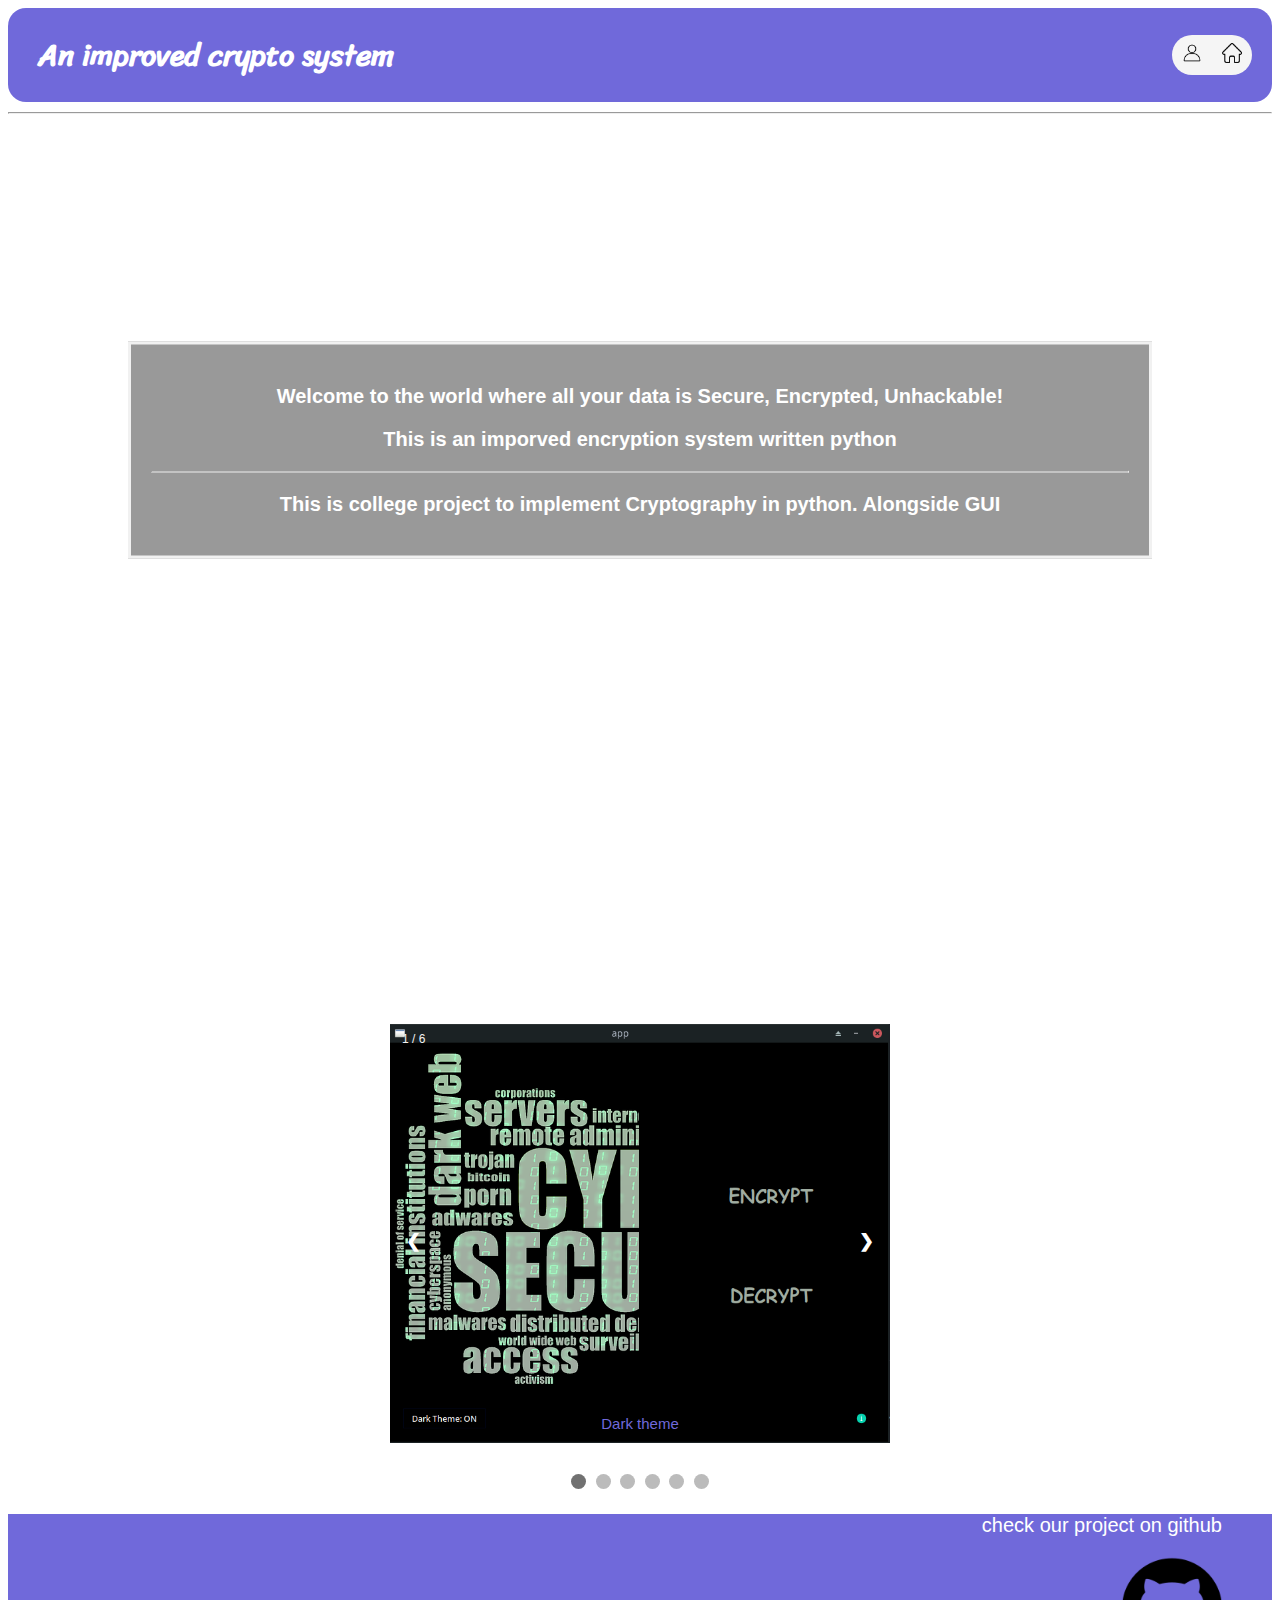
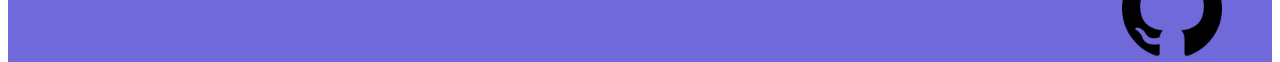
<file: index.html>
<!DOCTYPE html>
<html>
    <head>
        <title>Crypto | Home</title>
        <meta charset="utf-8">
        <link rel="icon" href="images/help_icon.png">
        <link rel="stylesheet" href="style.css">
        <meta name="viewport" content="width=device-width, initial-scale=1">
    </head>
    <body>
        <header class="header">
            <h1 class="header-title">An improved crypto system</h1>
                <nav class="nav-item-home">
                    <a href="https://linktr.ee/twinkle_gupta2911" 
                        target="_blank">
                                        <img src="images/contact.png" 
                                        heigth="10" 
                                        width="20">
                    </a>
                
                    <a href="help.html">
                        <img src="images/home.png"  
                            width="20" 
                            alt="Home">
                    </a>
                </nav>
        </header>
        
        <hr>
        <div class="intro-section"></div>
        <div class="bg-text">
            <p class="introdunction-para">Welcome to the world where all your data is <strong>Secure, Encrypted, Unhackable!</strong></p>
        <p>This is an imporved encryption system written python</p>
        <hr>
        <p>This is college project to implement Cryptography in python. Alongside GUI</p>
        </div>


    <!-- Slideshow container -->
<div class="slideshow-container">

    <!-- Full-width images with number and caption text -->
    <div class="mySlides fade">
      <div class="numbertext">1 / 6</div>
      <img src="images/main_win_dark.png" style="width:100%">
      <div class="text">Dark theme</div>
    </div>
  
    <div class="mySlides fade">
      <div class="numbertext">2 / 6</div>
      <img src="images/main_win_light.png" style="width:100%">
      <div class="text">Ligth theme</div>
    </div>
  
    <div class="mySlides fade">
      <div class="numbertext">3 / 6</div>
      <img src="images/decrypt_dark.png" style="width:100%">
      <div class="text" >Decrypt Screen</div>
    </div>

    <div class="mySlides fade">
        <div class="numbertext">4 / 6</div>
        <img src="images/encrypt_light.png" style="width:100%">
        <div class="text" >Encryption Screen</div>
      </div>

      <div class="mySlides fade">
        <div class="numbertext">5 / 6</div>
        <img src="images/help.png" style="width:100%">
        <div class="text" >user friendly GUI</div>
      </div>
    
      <div class="mySlides fade">
        <div class="numbertext">6 / 6</div>
        <img src="images/browse_file.png" style="width:100%">
        <div class="text" >File encryption also supported</div>
      </div>
  
    <!-- Next and previous buttons -->
    <a class="prev" onclick="plusSlides(-1)">&#10094;</a>
    <a class="next" onclick="plusSlides(1)">&#10095;</a>
  </div>
  <br>
  
  <!-- The dots/circles -->
  <div style="text-align:center">
    <span class="dot" onclick="currentSlide(1)"></span>
    <span class="dot" onclick="currentSlide(2)"></span>
    <span class="dot" onclick="currentSlide(3)"></span>
    <span class="dot" onclick="currentSlide(4)"></span>
    <span class="dot" onclick="currentSlide(5)"></span>
    <span class="dot" onclick="currentSlide(6)"></span>
  </div>

  <script>
    let slideIndex = 1;
    showSlides(slideIndex);
    
    function plusSlides(n) {
      showSlides(slideIndex += n);
    }
    
    function currentSlide(n) {
      showSlides(slideIndex = n);
    }
    
    function showSlides(n) {
      let i;
      let slides = document.getElementsByClassName("mySlides");
      let dots = document.getElementsByClassName("dot");
      if (n > slides.length) {slideIndex = 1}    
      if (n < 1) {slideIndex = slides.length}
      for (i = 0; i < slides.length; i++) {
        slides[i].style.display = "none";  
      }
      for (i = 0; i < dots.length; i++) {
        dots[i].className = dots[i].className.replace(" active", "");
      }
      slides[slideIndex-1].style.display = "block";  
      dots[slideIndex-1].className += " active";
    }
    </script>
        

    <footer class="foot">
        <p class="foot-para">check our project on github</p>
        <p class="foot-para">
        <a target="_blank" href="https://github.com/twinkle1gupta/Encryption_PRoject/tree/main/Encryption-project"><img src="images/github-logo.png" alt="github image" width="100" height="100"></a>
        </p>
    </footer>
        

    </body>
</html>
</file>
<file: style.css>
@import url('https://fonts.googleapis.com/css2?family=Sriracha&display=swap');

body{
    background-color: #FFFFFF;
    color: #2B2B2B;
    font-size: 20px;
    font-family: 'Franklin Gothic Medium', 'Arial Narrow', Arial, sans-serif;
}


.header{
    display: flex;
    justify-content: space-between;
    align-items: center;
    background-color: #7069DA;
    border-radius: 18px;
}

.nav-item-home{
    display: flex;
    justify-content: space-around;
    align-items: center;
    background-color: #f5f5f5;
    margin-right: 20px;
    border-radius: 20px;
    height: 40px;
    border-width: 100px;
    width: 80px;
    
}

body, html {
    height: 100%;
  }
  
* {
box-sizing: border-box;
}


.intro-section{
    background-image: url("https://d2908q01vomqb2.cloudfront.net/22d200f8670dbdb3e253a90eee5098477c95c23d/2020/04/10/Post-quantum-TLS-for-social-400x800.jpg");

  /* Add the blur effect */
  filter: blur(8px);
  -webkit-filter: blur(8px);

  /* Full height */
  height: 100%;

  /* Center and scale the image nicely */
  background-position: center;
  background-repeat: no-repeat;
  background-size: cover;
}

.bg-text {
    background-color: rgb(0,0,0); 
    background-color: rgba(0,0,0, 0.4); 
    color: white;
    font-weight: bold;
    border: 3px solid #f1f1f1;
    position: absolute;
    top: 50%;
    left: 50%;
    transform: translate(-50%, -50%);
    z-index: 2;
    width: 80%;
    padding: 20px;
    text-align: center;
  }


.header-title{
    font-size: 30px;
    font-family: 'Sriracha', cursive;
    color: white;
    text-decoration: none;
    margin-left: 30px;
    align-items: center;
}



.introdunction-para{
    justify-content: space-between;
}

.foot{
    position: relative;
    bottom: 0;
    text-align: left;
    width: 100%;
    background-color: #7069DA;
    left: 0;
    color: #FFFFFF;
}

.foot-para{
    text-align: end;
    margin-right: 50px;
}

.slideshow-container {
    max-width: 500px;
    position: relative;
    margin: auto;
    width: 500px;
  }
  
  /* Hide the images by default */
  .mySlides {
    display: none;
  }
  
  /* Next & previous buttons */
  .prev, .next {
    cursor: pointer;
    position: absolute;
    top: 50%;
    width: auto;
    margin-top: -22px;
    padding: 16px;
    color: white;
    font-weight: bold;
    font-size: 18px;
    transition: 0.6s ease;
    border-radius: 0 3px 3px 0;
    user-select: none;
  }
  
  /* Position the "next button" to the right */
  .next {
    right: 0;
    border-radius: 3px 0 0 3px;
  }
  
  /* On hover, add a black background color with a little bit see-through */
  .prev:hover, .next:hover {
    background-color: rgba(0,0,0,0.8);
  }
  
  /* Caption text */
  .text {
    color: #7069DA;
    font-size: 15px;
    padding: 8px 12px;
    position: absolute;
    bottom: 8px;
    width: 100%;
    text-align: center;
  }
  
  /* Number text (1/3 etc) */
  .numbertext {
    color: #f2f2f2;
    font-size: 12px;
    padding: 8px 12px;
    position: absolute;
    top: 0;
  }
  
  /* The dots/bullets/indicators */
  .dot {
    cursor: pointer;
    height: 15px;
    width: 15px;
    margin: 0 2px;
    background-color: #bbb;
    border-radius: 50%;
    display: inline-block;
    transition: background-color 0.6s ease;
  }
  
  .active, .dot:hover {
    background-color: #717171;
  }
  
  /* Fading animation */
  .fade {
    animation-name: fade;
    animation-duration: 1.5s;
  }
  
  @keyframes fade {
    from {opacity: .4}
    to {opacity: 1}
  }
</file>
